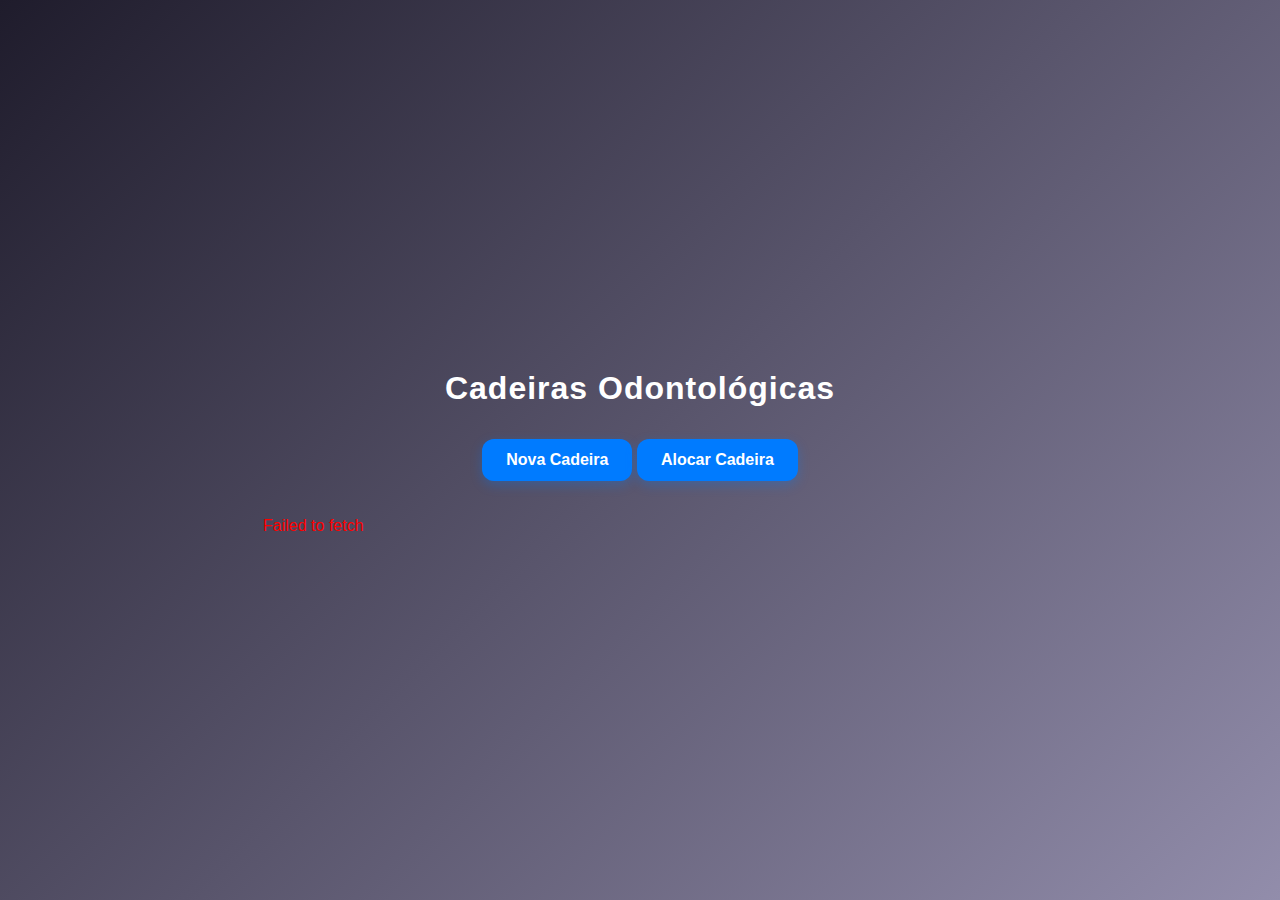
<file: projeto-giga-front/index.html>
<html lang="pt-BR">
  <head>
    <meta charset="UTF-8" />
    <meta name="viewport" content="width=device-width, initial-scale=1.0" />
    <title>Cadeiras Odontológicas</title>
    <link rel="stylesheet" href="style.css" />
  </head>
  <body>
    <div class="container">
      <h1>Cadeiras Odontológicas</h1>
      <button id="btn-nova" class="btn-nova">Nova Cadeira</button>

      <button id="btn-alocar" class="btn-nova">Alocar Cadeira</button>

      <template id="form-template">
        <form id="chair-form" class="form-card">
          <input type="hidden" id="chair-id" />
          <input
            type="number"
            id="chair-number"
            placeholder="Número da Cadeira"
            required
          />
          <textarea id="chair-description" placeholder="Descrição"></textarea>

          <label class="checkbox-label">
            <input type="checkbox" id="chair-active" />
            <span>Ativa</span>
          </label>

          <div class="form-buttons">
            <button type="submit" class="btn-submit">Salvar</button>
            <button type="button" id="cancel-button" class="btn-cancel">
              Cancelar
            </button>
          </div>
        </form>
      </template>

      <div id="form-section" class="hidden"></div>
      <div id="chairs-container" class="grid"></div>
    </div>

    <div id="toast-container" class="toast-container"></div>
  </body>
</html>

<script type="module" src="script.js"></script>
</file>
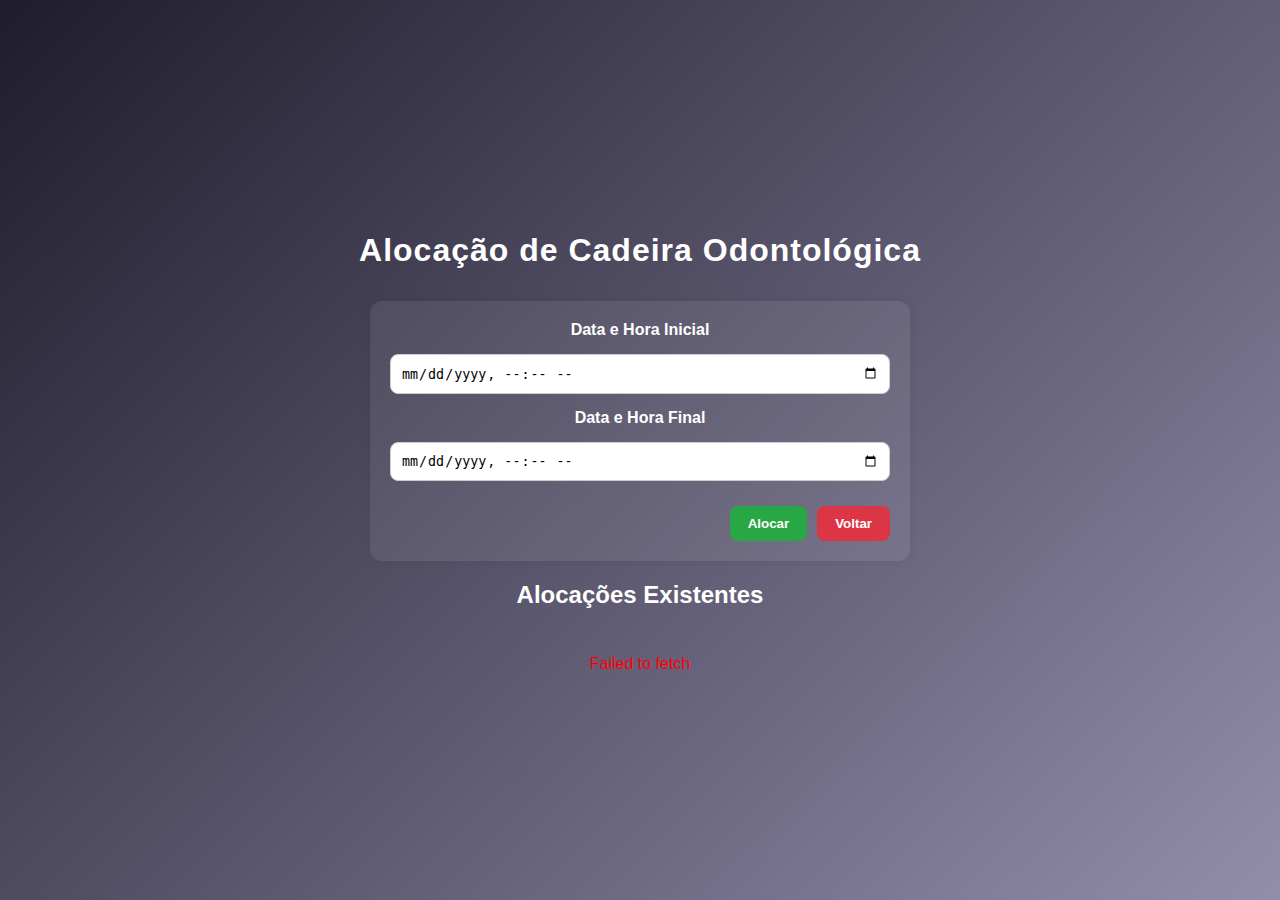
<file: projeto-giga-front/allocation.html>
<!DOCTYPE html>
<html lang="pt-BR">
  <head>
    <meta charset="UTF-8" />
    <meta name="viewport" content="width=device-width, initial-scale=1" />
    <title>Alocação de Cadeiras</title>
    <link rel="stylesheet" href="style.css" />
  </head>
  <body>
    <div class="container">
      <h1>Alocação de Cadeira Odontológica</h1>

      <div id="allocation-form-section">
        <form id="allocation-form" class="allocation-form-card">
          <label for="startTime">Data e Hora Inicial</label>
          <input type="datetime-local" id="startTime" required />

          <label for="endTime">Data e Hora Final</label>
          <input type="datetime-local" id="endTime" required />

          <div class="allocation-buttons">
            <button type="submit" class="btn-submit">Alocar</button>
            <button type="button" id="btn-voltar" class="btn-cancel">
              Voltar
            </button>
          </div>
        </form>
      </div>

      <h2>Alocações Existentes</h2>
      <div id="allocations-list" class="allocation-grid"></div>
    </div>

    <div id="toast-container" class="toast-container"></div>
  </body>
</html>

<script type="module" src="allocation.js"></script>
</file>
<file: projeto-giga-front/style.css>
/* style.css */
body {
  margin: 0;
  padding: 0;
  background: linear-gradient(135deg, #1f1c2c, #928dab);
  font-family: "Segoe UI", sans-serif;
  display: flex;
  justify-content: center;
  align-items: center;
  min-height: 100vh;
}

.container {
  max-width: 960px;
  padding: 32px;
  width: 100%;
  color: white;
  text-align: center;
}

h1 {
  margin-bottom: 32px;
  font-size: 2rem;
  letter-spacing: 1px;
}

.grid {
  display: grid;
  grid-template-columns: repeat(auto-fill, minmax(260px, 1fr));
  gap: 20px;
}

.card {
  background: rgba(255, 255, 255, 0.08);
  backdrop-filter: blur(10px);
  -webkit-backdrop-filter: blur(10px);
  border-radius: 16px;
  padding: 20px;
  box-shadow: 0 8px 20px rgba(0, 0, 0, 0.2);
  transition: 0.3s ease-in-out;
}

.card:hover {
  transform: translateY(-5px);
}

.card h2 {
  margin: 0 0 10px;
  font-size: 1.4rem;
}

.card p {
  margin: 6px 0;
  font-size: 0.95rem;
  opacity: 0.9;
}

.status {
  font-weight: bold;
  color: #90ee90;
}

.card button {
  margin-top: 12px;
  padding: 10px 16px;
  border: none;
  border-radius: 8px;
  background-color: rgba(255, 255, 255, 0.15);
  color: white;
  cursor: pointer;
  transition: all 0.2s ease;
  font-weight: 500;
}

.card button:hover {
  background-color: rgba(255, 255, 255, 0.3);
  transform: scale(1.05);
}

/* style.css (sem alterações adicionais além do que você já tem, mas inclua isso) --> */
.hidden {
  display: none;
}

#form-section form.form-card {
  background: rgba(255, 255, 255, 0.08);
  backdrop-filter: blur(8px);
  -webkit-backdrop-filter: blur(8px);
  padding: 24px;
  border-radius: 16px;
  box-shadow: 0 8px 20px rgba(0, 0, 0, 0.25);
  margin-bottom: 30px;
  color: white;
  display: flex;
  flex-direction: column;
  gap: 12px;
}

#form-section input:not([type="checkbox"]),
#form-section textarea {
  width: 100%;
  padding: 12px;
  margin: 10px 0;
  border-radius: 10px;
  border: none;
  background: rgba(255, 255, 255, 0.1);
  color: white;
  font-size: 1rem;
}

#form-section input::placeholder,
#form-section textarea::placeholder {
  color: rgba(255, 255, 255, 0.6);
}

.checkbox-label {
  display: flex;
  align-items: center;
  gap: 8px;
  margin-top: 10px;
  font-size: 0.95rem;
  opacity: 0.9;
}

.form-buttons {
  margin-top: 16px;
  display: flex;
  justify-content: flex-end;
  gap: 10px;
}

.btn-submit,
.btn-cancel {
  padding: 10px 18px;
  border: none;
  border-radius: 8px;
  font-weight: bold;
  cursor: pointer;
  transition: all 0.2s ease;
}

.btn-submit {
  background-color: #28a745;
  color: white;
}

.btn-submit:hover {
  background-color: #218838;
}

.btn-cancel {
  background-color: #dc3545;
  color: white;
}

.btn-cancel:hover {
  background-color: #c82333;
}

/* Botão "Nova Cadeira" */
.btn-nova {
  margin-bottom: 20px;
  padding: 12px 24px;
  font-size: 1rem;
  font-weight: bold;
  color: white;
  background: #007bff;
  border: none;
  border-radius: 12px;
  cursor: pointer;
  transition: background 0.3s ease, transform 0.2s ease;
  box-shadow: 0 4px 12px rgba(0, 123, 255, 0.3);
}

.btn-nova:hover {
  background: #0069d9;
  transform: scale(1.05);
}

.checkbox-label {
  display: flex;
  align-items: center;
  gap: 8px;
  font-size: 1rem;
  color: white;
  cursor: pointer;
  user-select: none;
}

.checkbox-label input[type="checkbox"] {
  width: 18px;
  height: 18px;
  margin: 0;
  accent-color: #28a745;
}

/*  TOast */
.toast-container {
  position: fixed;
  top: 20px;
  right: 20px;
  z-index: 9999;
  display: flex;
  flex-direction: column;
  gap: 10px;
}

.toast {
  min-width: 250px;
  padding: 14px 20px;
  border-radius: 8px;
  color: white;
  font-weight: 500;
  box-shadow: 0 4px 14px rgba(0, 0, 0, 0.2);
  opacity: 0;
  transform: translateY(-20px);
  transition: all 0.4s ease;
}

/* Tipos */
.toast.success {
  background-color: #28a745;
}
.toast.error {
  background-color: #dc3545;
}
.toast.info {
  background-color: #17a2b8;
}
.toast.warning {
  background-color: #ffc107;
  color: black;
}

/* Mostrar */
.toast.show {
  opacity: 1;
  transform: translateY(0);
}

/* Formulário de Alocação */
.allocation-form-card {
  background-color: rgba(255, 255, 255, 0.08);
  padding: 20px;
  border-radius: 12px;
  box-shadow: 0 0 12px rgba(0, 0, 0, 0.05);
  max-width: 500px;
  margin: 20px auto;
  display: flex;
  flex-direction: column;
  gap: 15px;
}

.allocation-form-card label {
  font-weight: 600;
}

.allocation-form-card input[type="datetime-local"] {
  padding: 10px;
  border-radius: 8px;
  border: 1px solid #ccc;
}

.allocation-buttons {
  display: flex;
  justify-content: end;
  gap: 10px;
  margin-top: 10px;
}

/* Lista de Alocações */
.allocation-grid {
  display: grid;
  gap: 20px;
  margin-top: 30px;
}

.allocation-grid .card {
  background: rgba(255, 255, 255, 0.08);
  backdrop-filter: blur(10px);
  -webkit-backdrop-filter: blur(10px);
  border-radius: 16px;
  padding: 20px;
  box-shadow: 0 8px 20px rgba(0, 0, 0, 0.2);
  color: white;
  border: none;
}

.allocation-grid .card:hover {
  transform: translateY(-5px);
  transition: transform 0.2s ease;
}
</file>
